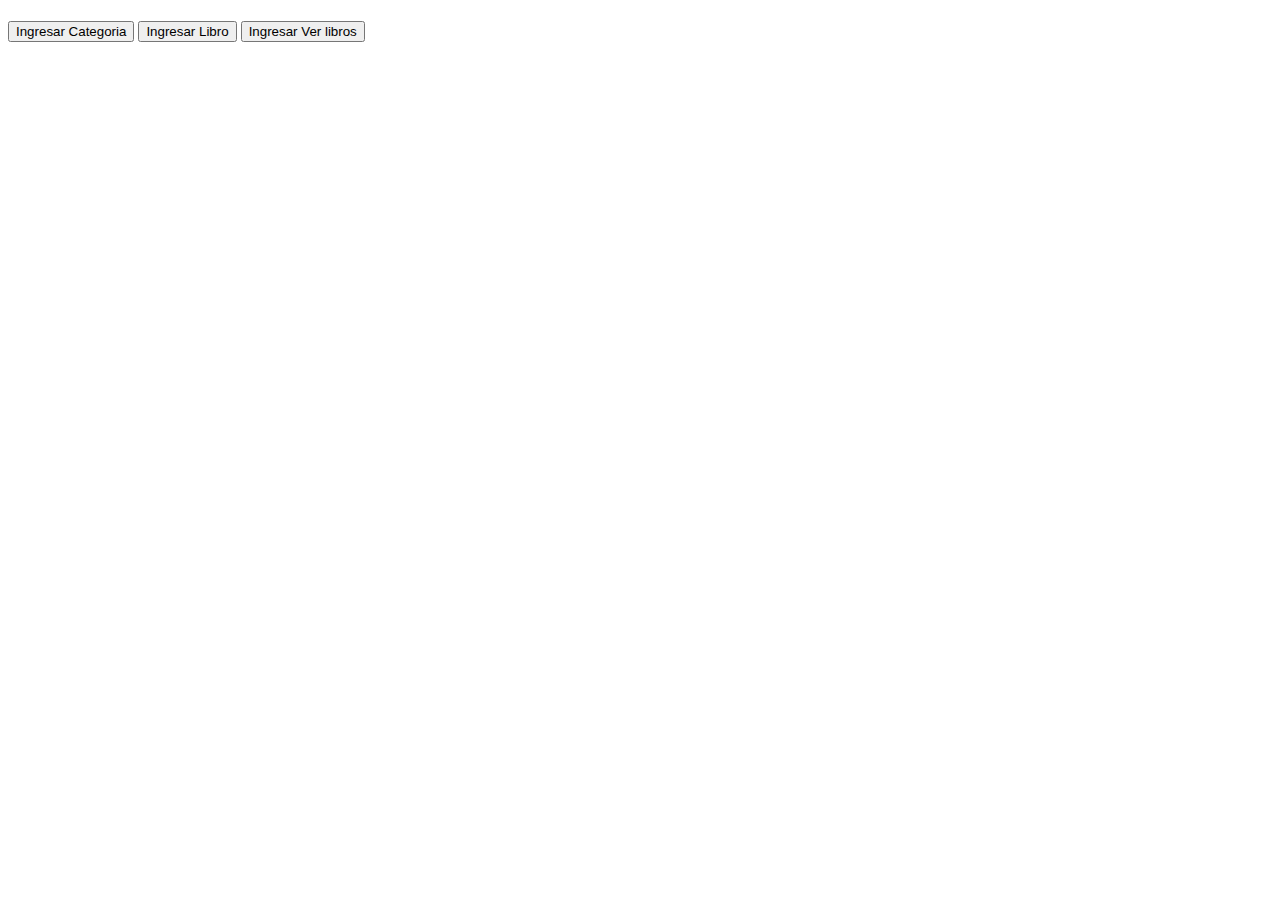
<file: PNC_examen_2/src/main/resources/templates/index.html>
<!DOCTYPE html>
<html xmlms:th="http://www.thymeleaf.org">
<link rel="stylesheet" th:href="@{/style.css}">

<head>
<meta charset="UTF-8">
<title>Inicio	</title>
</head>
<body>
<div class=Global>
<div class="tarjeta">
<div class = "success">	
	<h1 th:text="${message}"></h1>
	<input type="button" value="Ingresar Categoria" onclick="location.href='./IngresarCategoria'" />
	<input type="button" value="Ingresar Libro" onclick="location.href='./IngresarLibro'" />
	<input type="button" value="Ingresar Ver libros" onclick="location.href='./libros'" />	
</div>
</div>
		

	
</div>
</div>
</body>
</html></html>
</file>
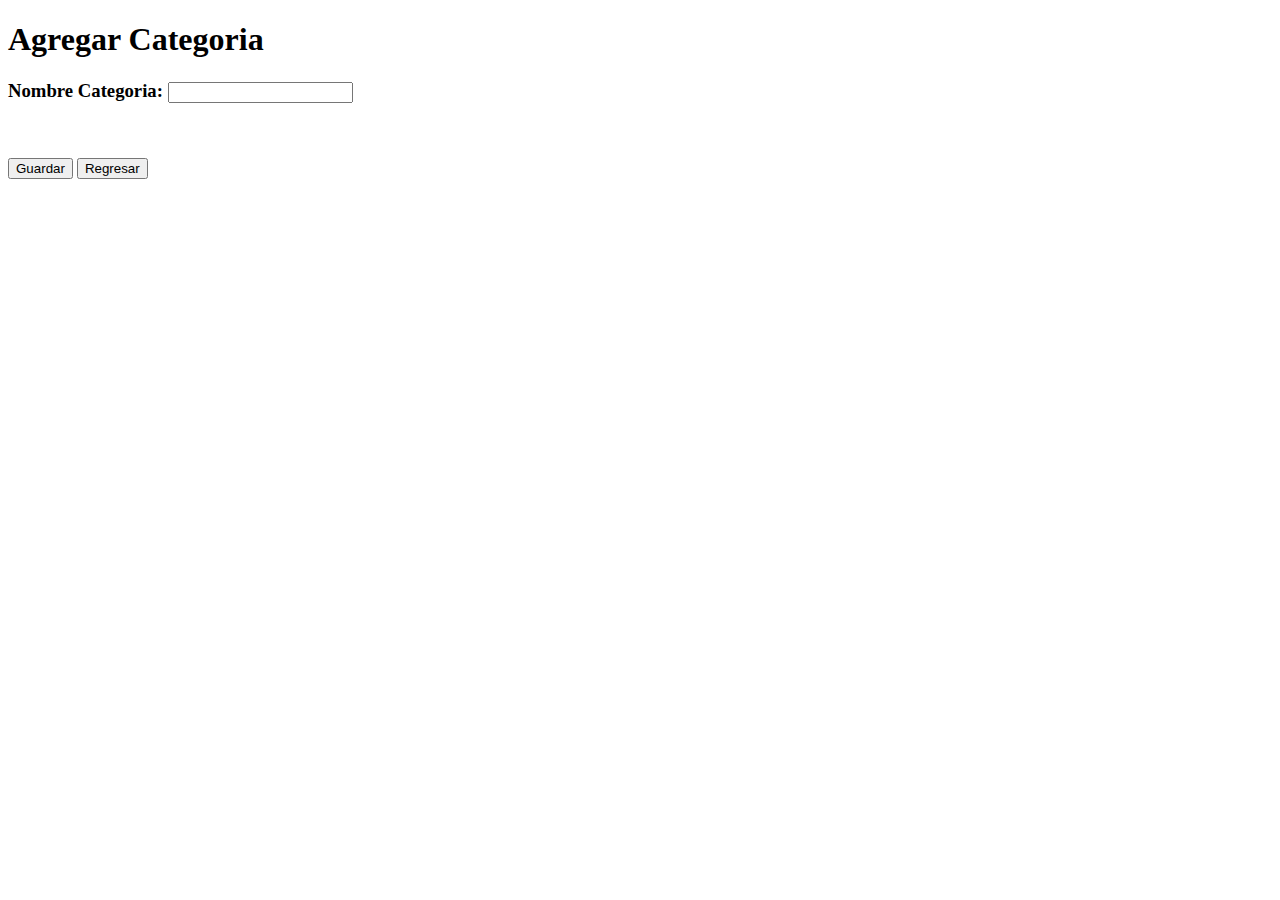
<file: PNC_examen_2/src/main/resources/templates/IngresarCategoria.html>
<!DOCTYPE html>
<html xmlms:th="http://www.thymeleaf.org">
<link rel="stylesheet" th:href="@{/style.css}">
<head>
<meta charset="UTF-8">
<title>Agregar Categoria</title>
</head>
<body>
<div class=Global>
<div class="tarjeta">
	<form method="post" th:action="@{/guardarCategoria}" th:object="${categoria}">
			<div class="formulario-contenido">
		<h1>Agregar Categoria</h1>
		<h3>Nombre Categoria: <input type="text" id="s_categoria" th:field="*{s_categoria}" ></h3>
					<span th:errors="${categoria.s_categoria}" style="color:red;"></span><br>
		<br>
		<input type="submit" value="Guardar">
		<input type="button" value="Regresar" onclick="location.href='./index'" />
		</div>
	</form>
</div></div>
</body>
</html>
</file>
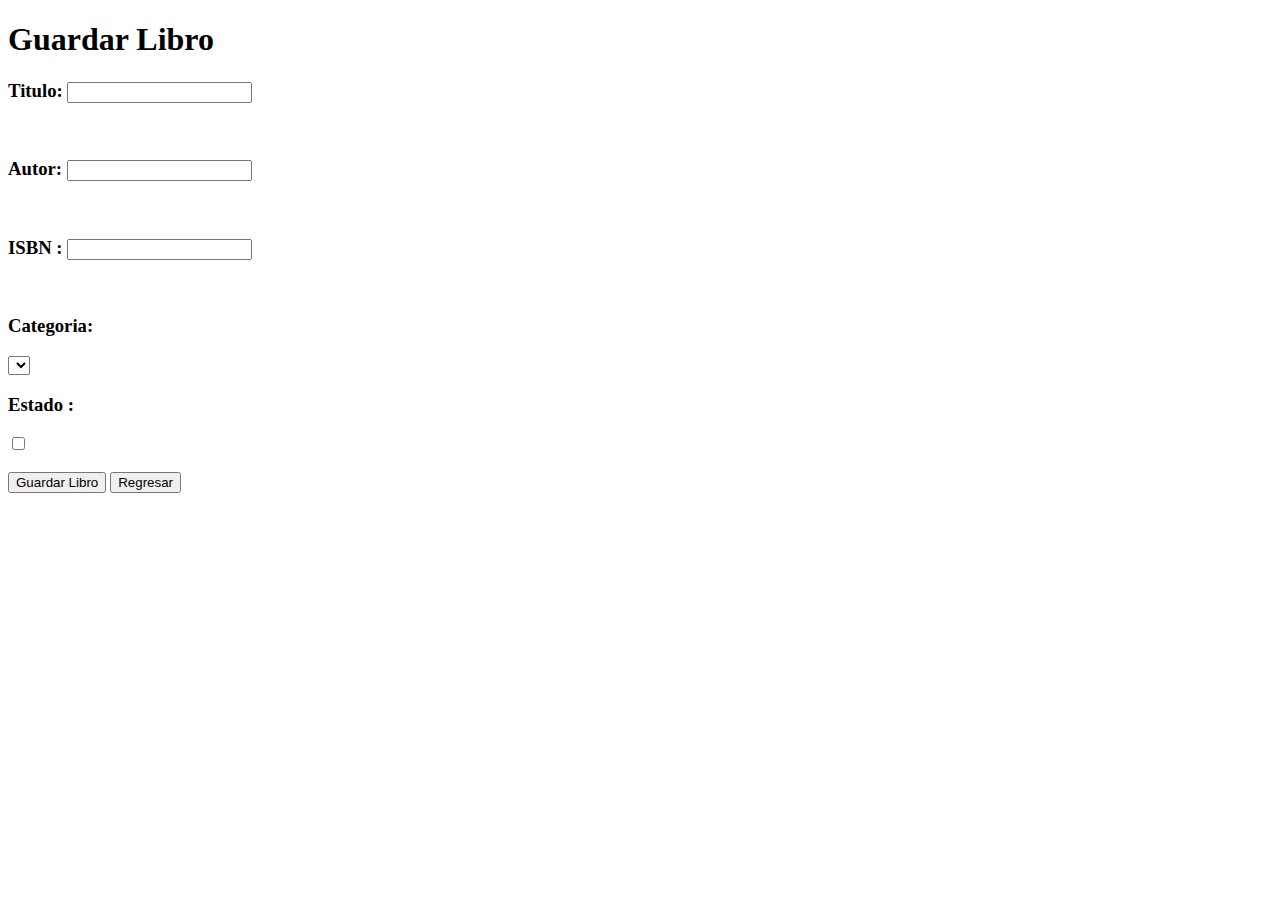
<file: PNC_examen_2/src/main/resources/templates/IngresarLibro.html>
<!DOCTYPE html>
<html xmlms:th="http://www.thymeleaf.org">
<link rel="stylesheet" th:href="@{/style.css}">

<head>
<meta charset="UTF-8">
<title>Agregar</title>
</head>
<body>
<div class=Global>
<div class="tarjeta">
	<form method="post" th:action="@{/guardarLibro}" th:object="${libro}">
	<div class="formulario-contenido">
		<h1>Guardar Libro</h1>
		<h3>Titulo: <input type="text" id="s_titulo" th:field="*{s_titulo}" ></h3>
					<span th:errors="${libro.s_titulo}" style="color:red;"></span><br>
		<h3>Autor: <input type="text" id="s_autor" th:field="*{s_autor}" ></h3>
					<span th:errors="${libro.s_autor}" style="color:red;"></span><br>
		<h3>ISBN : <input type="text" id="s_isbn" th:field="*{s_isbn}" ></h3>
					<span th:errors="${libro.s_isbn}" style="color:red;"></span><br>
		<h3>Categoria: </h3>
		<div class="box" >
		<select th:field="*{categoria.c_categoria}">
			<option th:each="c: ${categorias}" th:value="${c.c_categoria}"><th th:text="${c.s_categoria}"></th></option>
		</select>
		</div>
		<h3>Estado : </h3>
		
		<div class="Area">
				<div class="boton-area">
		<label class="radio-box"> 
							<input type="checkbox" th:field="*{b_estado}" name="b_estado">
		  <span class="checkmark"></span>
		  </label>
		</div>
		</div>
		<br>
		<input type="submit" value="Guardar Libro">
		<input type="button" value="Regresar" onclick="location.href='./index'" />
	</div>
		
	</form>

	
</div>
</div>
</body>
</html>
</file>
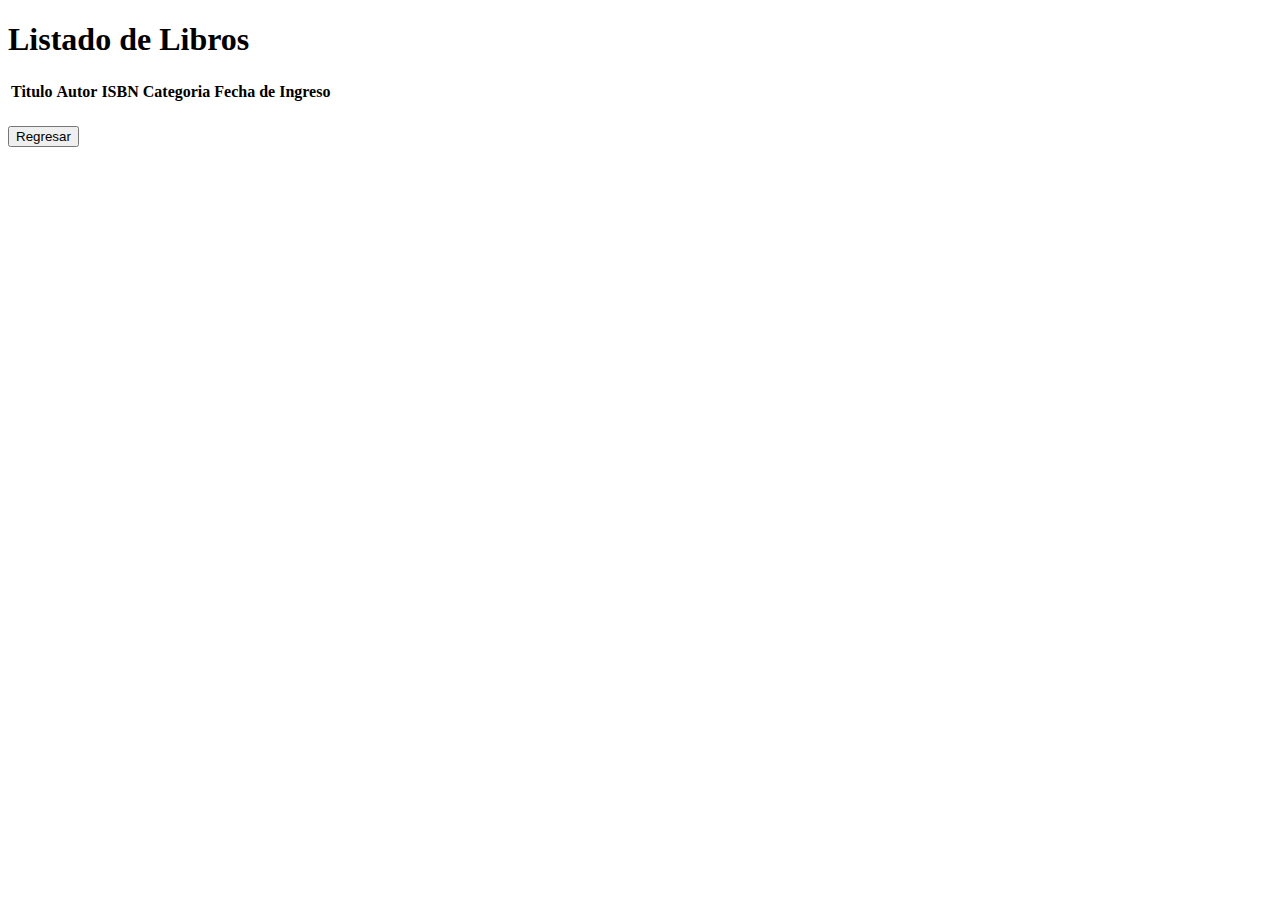
<file: PNC_examen_2/src/main/resources/templates/libros.html>
<!DOCTYPE html>
<html xmlms:th="http://www.thymeleaf.org">
<link rel="stylesheet" th:href="@{/style.css}">

<head>
<meta charset="UTF-8">
<title>Listado</title>
</head>
<body>
	<div class="Global">
	<div class="tarjeta2">
	<h1>Listado de Libros</h1>
	<table>
		<thead>
			<tr>
				<th>Titulo</th>
				<th>Autor</th>
				<th>ISBN</th>
				<th>Categoria</th>
				<th>Fecha de Ingreso</th>
			</tr>
		</thead>
		<tbody>
			<tr th:each="l : ${libros}">
				<td th:text="${l.s_titulo}"></td>
				<td th:text="${l.s_autor}"></td>
				<td th:text="${l.s_isbn}"></td>
				<td th:text="${l.categoria.s_categoria}"></td>
				<td th:text="${l.f_ingresoDelegate}"></td>
			</tr>
		</tbody>
	</table><br>
	
	<input type="button" value="Regresar" onclick="location.href='./index'" />
</div></div>
</body>
</html></html>
</file>
